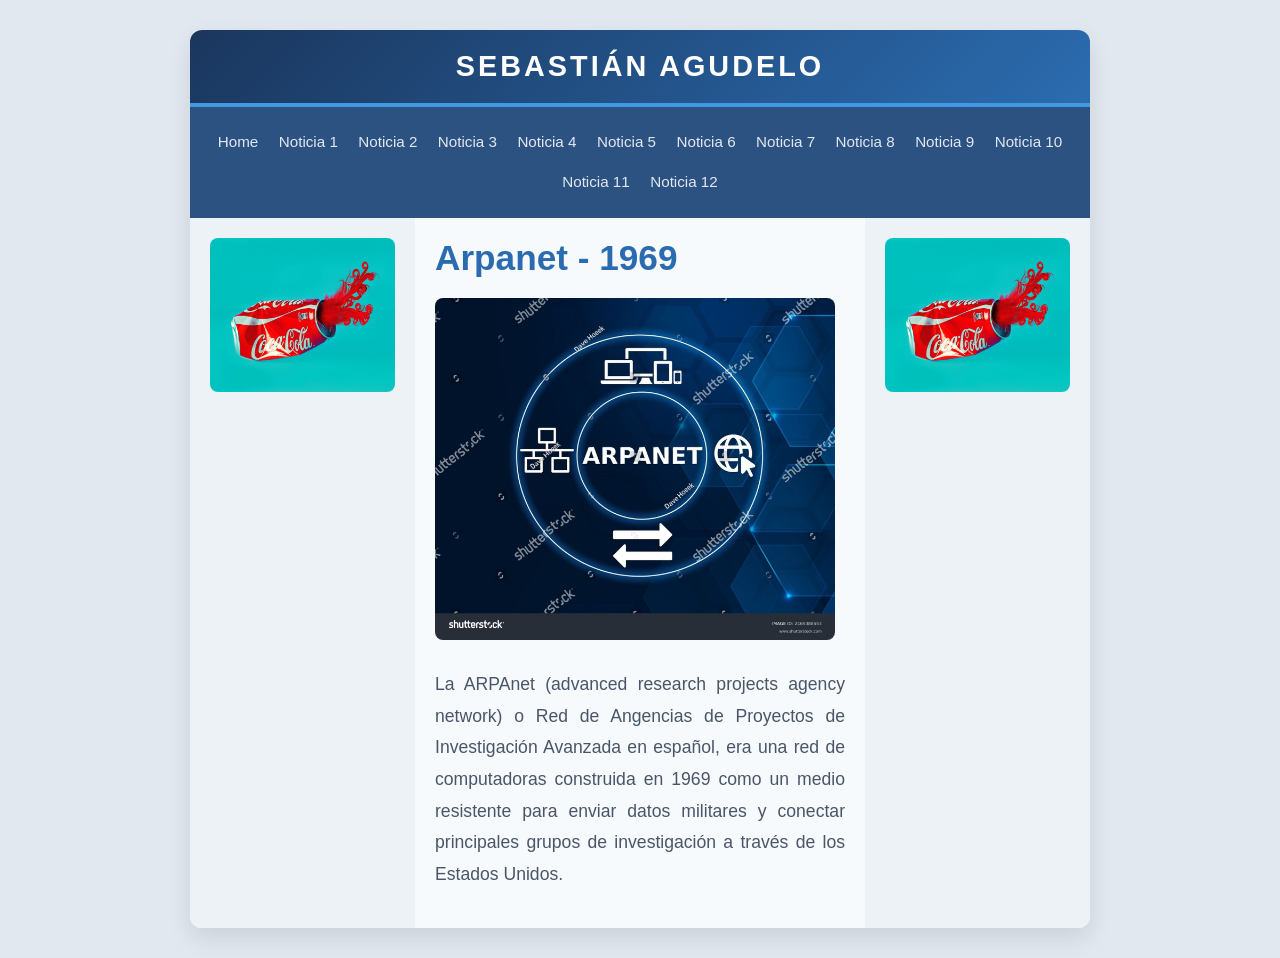
<file: timeline.html>
<!DOCTYPE html>
<html lang="en">
<head>
    <meta charset="UTF-8">
    <meta name="viewport" content="width=device-width, initial-scale=1.0">
    <title>Noticia 1</title>
    <link rel="stylesheet" href="estilos.css">
</head>
<body>
    <table border="1" align="center" width="800">
        <!--banner-->
        <tr> 
            <td colspan="3">
                Sebastián Agudelo
            </td>   
        </tr>
        <tr>
            <td colspan="3"><a href="index.html">Home</a> <a href="timeline.html">Noticia 1</a> <a href="timeline2.html">Noticia 2</a> <a href="timeline3.html">Noticia 3</a> <a href="timeline4.html">Noticia 4</a> <a href="timeline5.html">Noticia 5</a> <a href="timeline6.html">Noticia 6</a> <a href="timeline7.html">Noticia 7</a> <a href="timeline8.html">Noticia 8</a> <a href="timeline9.html">Noticia 9</a> <a href="timeline10.html">Noticia 10</a> <a href="timeline11.html">Noticia 11</a> <a href="timeline12.html">Noticia 12</a></td>
        </tr>
        <tr>
            <td><img src="images/publicidad.jpg" width="300" /></td>
            <td>
                <h2>Arpanet - 1969</h2>
                <img src="images/Dentro1.jpg" width="400px">
                <p>La ARPAnet (advanced research projects agency network)
                    o Red de Angencias de Proyectos de Investigación Avanzada
                    en español, era una red de computadoras construida en 1969 
                    como un medio resistente para enviar datos militares y 
                    conectar principales grupos de investigación a través de
                    los Estados Unidos.</p>
            </td>
            <td><img src="images/publicidad.jpg" width="300" /></td>
        </tr>
    
    </table>
    
    
</body>
</html>
</file>
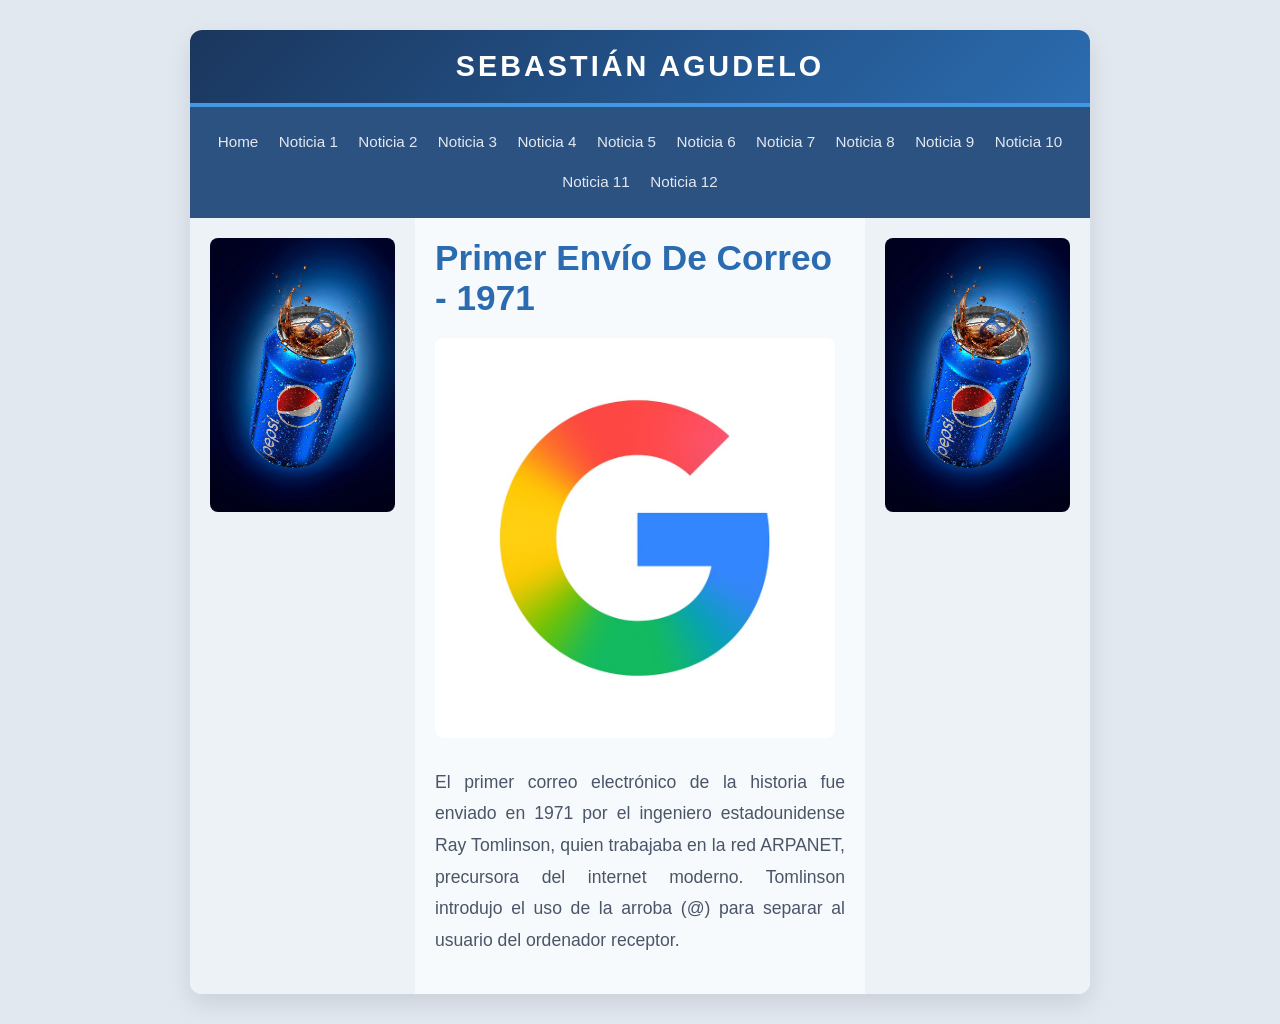
<file: timeline10.html>
<!DOCTYPE html>
<html lang="en">
<head>
    <meta charset="UTF-8">
    <meta name="viewport" content="width=device-width, initial-scale=1.0">
    <title>Noticia 10</title>
    <link rel="stylesheet" href="estilos.css">
</head>
<body>
    <table border="1" align="center" width="800">
        <!--banner-->
        <tr> 
            <td colspan="3">
                Sebastián Agudelo
            </td>   
        </tr>
        <tr>
            <td colspan="3"><a href="index.html">Home</a> <a href="timeline.html">Noticia 1</a> <a href="timeline2.html">Noticia 2</a> <a href="timeline3.html">Noticia 3</a> <a href="timeline4.html">Noticia 4</a> <a href="timeline5.html">Noticia 5</a> <a href="timeline6.html">Noticia 6</a> <a href="timeline7.html">Noticia 7</a> <a href="timeline8.html">Noticia 8</a> <a href="timeline9.html">Noticia 9</a> <a href="timeline10.html">Noticia 10</a> <a href="timeline11.html">Noticia 11</a> <a href="timeline12.html">Noticia 12</a></td>
        </tr>
        <tr>
            <td><img src="images/publicidad10.jpg" width="300" /></td>
            <td>
                <h2>Primer envío de correo - 1971</h2>
                <img src="images/Dentro10.jpg" width="400px">
                <p>El primer correo electrónico de la historia fue enviado
                    en 1971 por el ingeniero estadounidense Ray Tomlinson,
                    quien trabajaba en la red ARPANET, precursora del 
                    internet moderno. Tomlinson introdujo el uso de la
                    arroba (@) para separar al usuario del ordenador receptor.</p>
            </td>
            <td><img src="images/publicidad10.jpg" width="300" /></td>
        </tr>
    
    </table>
    
    
</body>
</html>
</file>
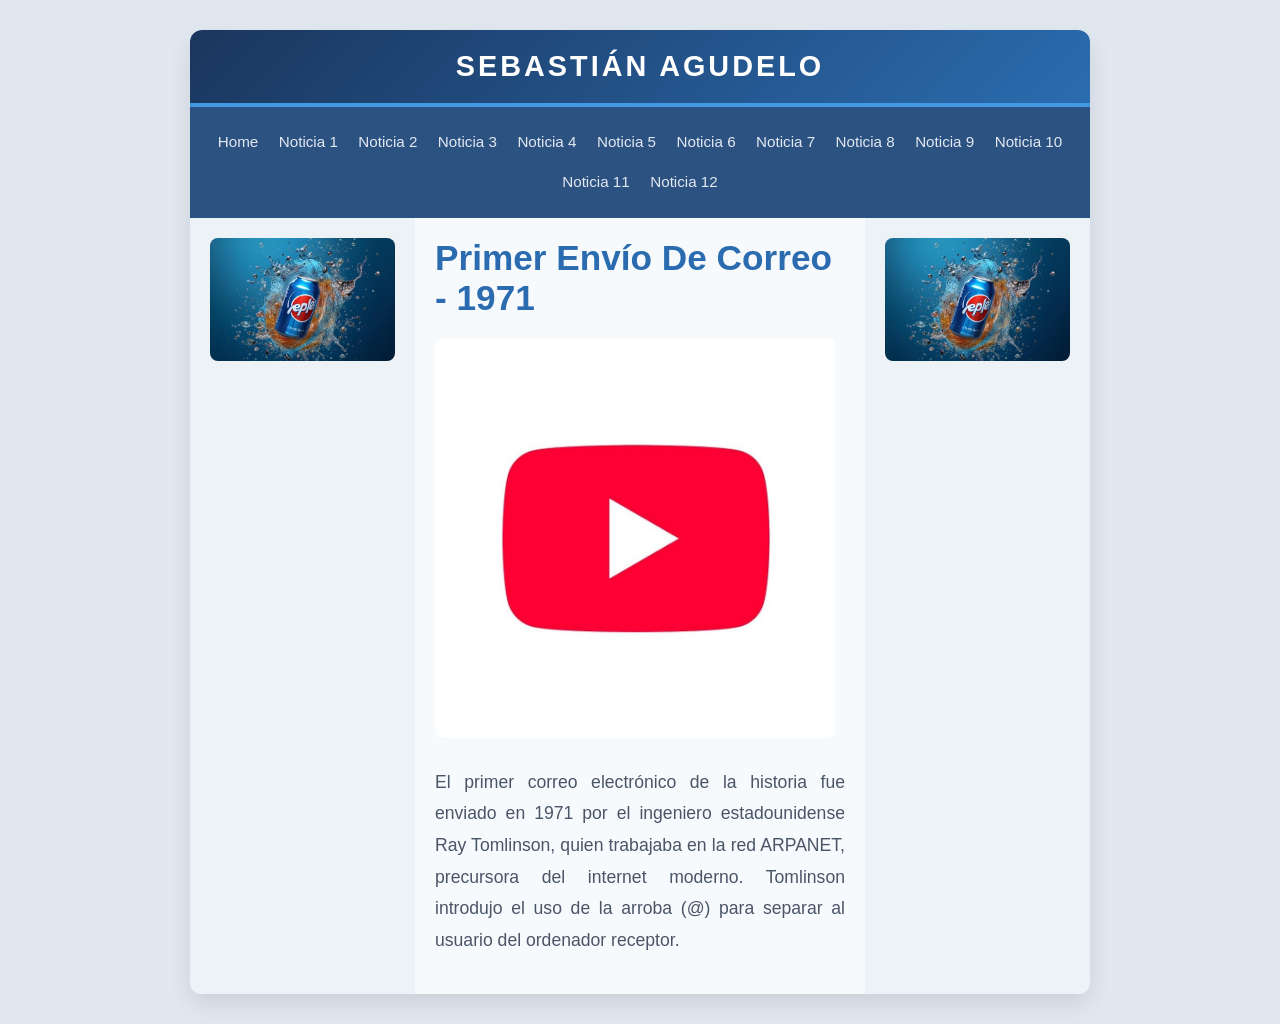
<file: timeline11.html>
<!DOCTYPE html>
<html lang="en">
<head>
    <meta charset="UTF-8">
    <meta name="viewport" content="width=device-width, initial-scale=1.0">
    <title>Noticia 11</title>
    <link rel="stylesheet" href="estilos.css">
</head>
<body>
    <table border="1" align="center" width="800">
        <!--banner-->
        <tr> 
            <td colspan="3">
                Sebastián Agudelo
            </td>   
        </tr>
        <tr>
            <td colspan="3"><a href="index.html">Home</a> <a href="timeline.html">Noticia 1</a> <a href="timeline2.html">Noticia 2</a> <a href="timeline3.html">Noticia 3</a> <a href="timeline4.html">Noticia 4</a> <a href="timeline5.html">Noticia 5</a> <a href="timeline6.html">Noticia 6</a> <a href="timeline7.html">Noticia 7</a> <a href="timeline8.html">Noticia 8</a> <a href="timeline9.html">Noticia 9</a> <a href="timeline10.html">Noticia 10</a> <a href="timeline11.html">Noticia 11</a> <a href="timeline12.html">Noticia 12</a></td>
        </tr>
        <tr>
            <td><img src="images/publicidad11.jpg" width="300" /></td>
            <td>
                <h2>Primer envío de correo - 1971</h2>
                <img src="images/Dentro11.jpg" width="400px">
                <p>El primer correo electrónico de la historia fue enviado
                    en 1971 por el ingeniero estadounidense Ray Tomlinson,
                    quien trabajaba en la red ARPANET, precursora del 
                    internet moderno. Tomlinson introdujo el uso de la
                    arroba (@) para separar al usuario del ordenador receptor.</p>
            </td>
            <td><img src="images/publicidad11.jpg" width="300" /></td>
        </tr>
    
    </table>
    
    
</body>
</html>
</file>
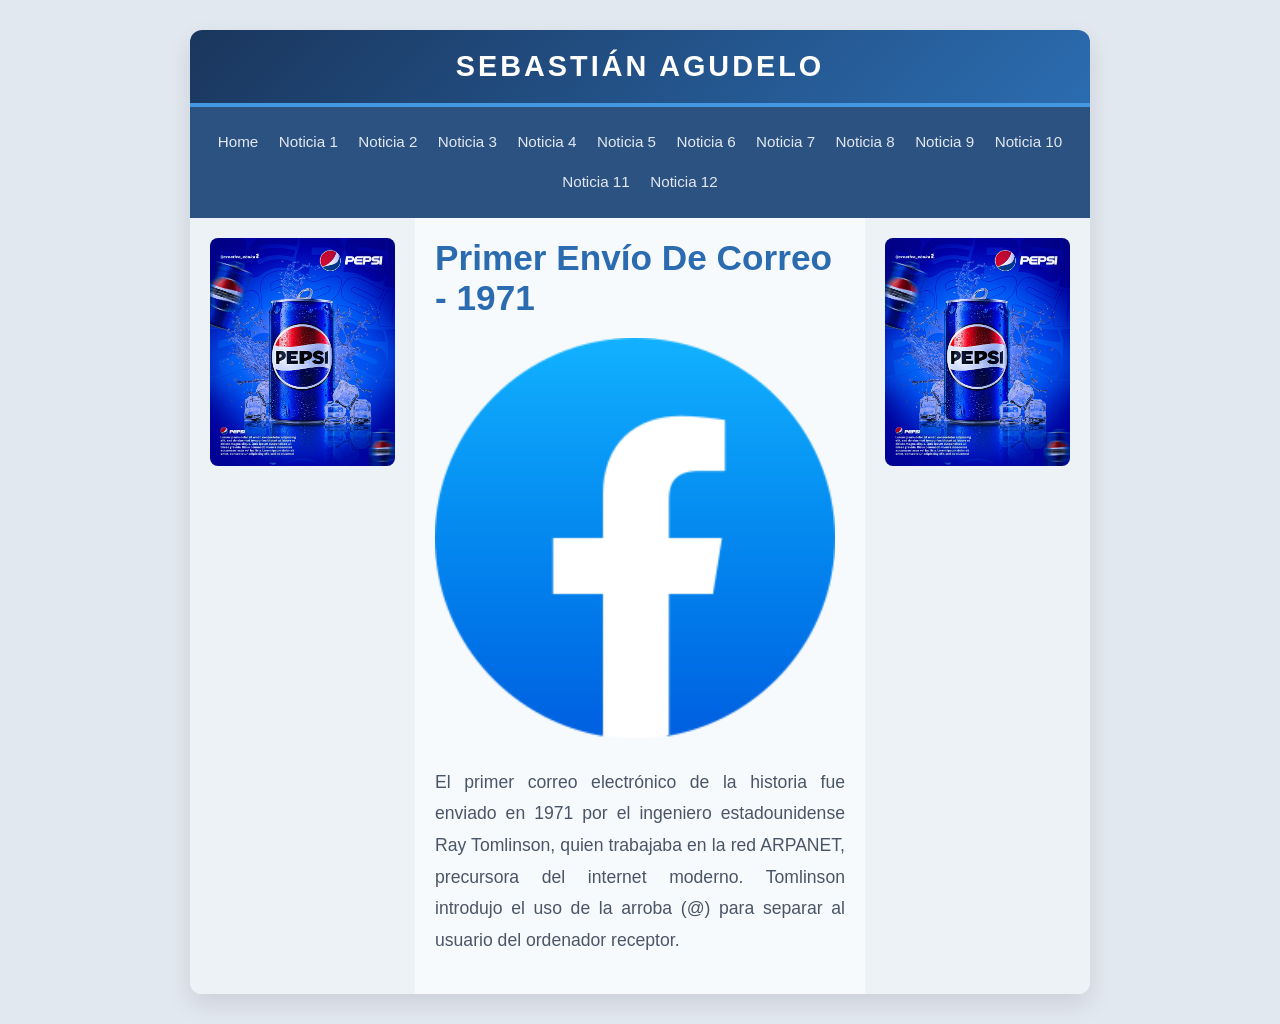
<file: timeline12.html>
<!DOCTYPE html>
<html lang="en">
<head>
    <meta charset="UTF-8">
    <meta name="viewport" content="width=device-width, initial-scale=1.0">
    <title>Noticia 12</title>
    <link rel="stylesheet" href="estilos.css">
</head>
<body>
    <table border="1" align="center" width="800">
        <!--banner-->
        <tr> 
            <td colspan="3">
                Sebastián Agudelo
            </td>   
        </tr>
        <tr>
            <td colspan="3"><a href="index.html">Home</a> <a href="timeline.html">Noticia 1</a> <a href="timeline2.html">Noticia 2</a> <a href="timeline3.html">Noticia 3</a> <a href="timeline4.html">Noticia 4</a> <a href="timeline5.html">Noticia 5</a> <a href="timeline6.html">Noticia 6</a> <a href="timeline7.html">Noticia 7</a> <a href="timeline8.html">Noticia 8</a> <a href="timeline9.html">Noticia 9</a> <a href="timeline10.html">Noticia 10</a> <a href="timeline11.html">Noticia 11</a> <a href="timeline12.html">Noticia 12</a></td>
        </tr>
        <tr>
            <td><img src="images/publicidad12.jpg" width="300" /></td>
            <td>
                <h2>Primer envío de correo - 1971</h2>
                <img src="images/Dentro12.png" width="400px">
                <p>El primer correo electrónico de la historia fue enviado
                    en 1971 por el ingeniero estadounidense Ray Tomlinson,
                    quien trabajaba en la red ARPANET, precursora del 
                    internet moderno. Tomlinson introdujo el uso de la
                    arroba (@) para separar al usuario del ordenador receptor.</p>
            </td>
            <td><img src="images/publicidad12.jpg" width="300" /></td>
        </tr>
    
    </table>
    
    
</body>
</html>
</file>
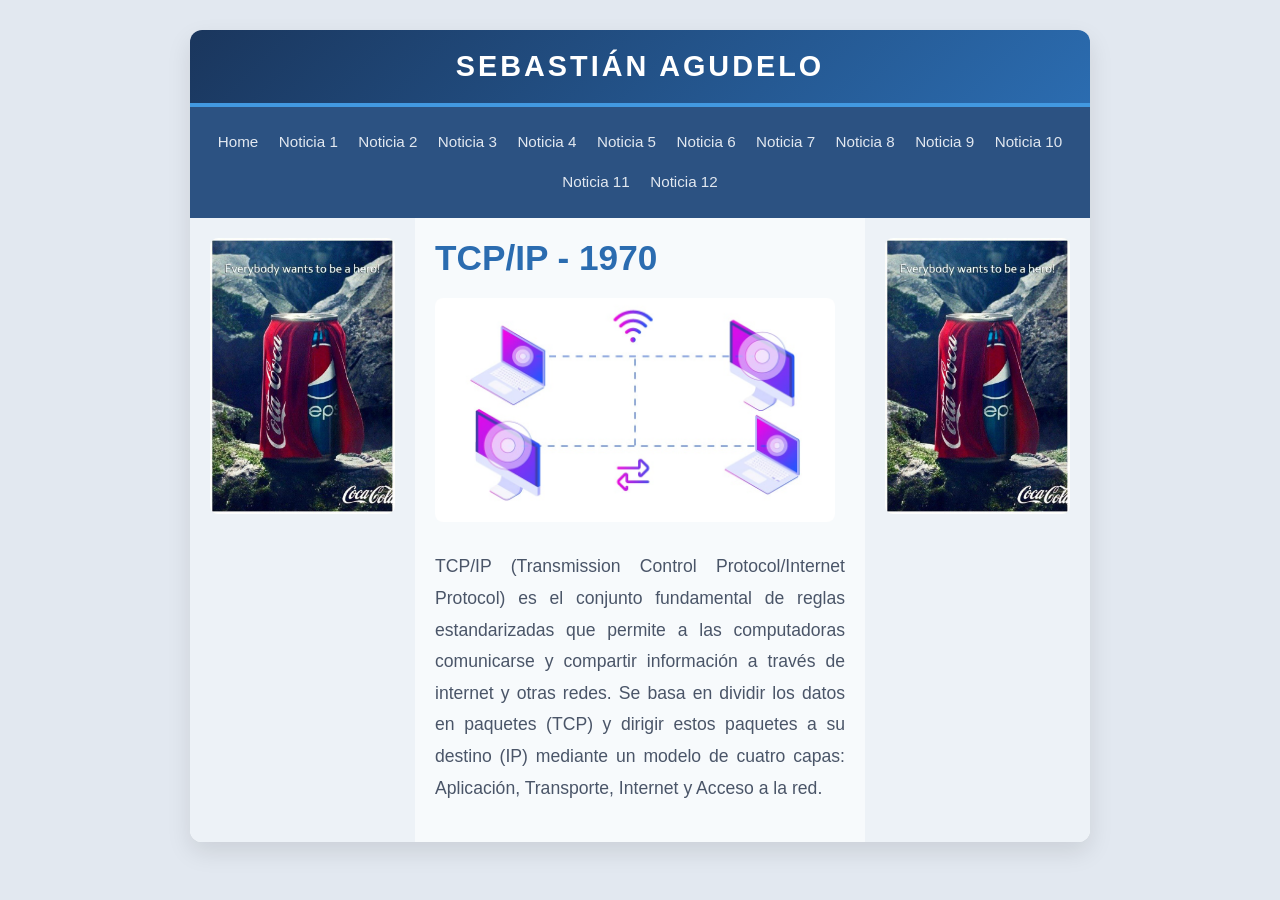
<file: timeline2.html>
<!DOCTYPE html>
<html lang="en">
<head>
    <meta charset="UTF-8">
    <meta name="viewport" content="width=device-width, initial-scale=1.0">
    <title>Noticia 2</title>
    <link rel="stylesheet" href="estilos.css">
</head>
<body>
    <table border="1" align="center" width="800">
        <!--banner-->
        <tr> 
            <td colspan="3">
                Sebastián Agudelo
            </td>   
        </tr>
        <tr>
            <td colspan="3"><a href="index.html">Home</a> <a href="timeline.html">Noticia 1</a> <a href="timeline2.html">Noticia 2</a> <a href="timeline3.html">Noticia 3</a> <a href="timeline4.html">Noticia 4</a> <a href="timeline5.html">Noticia 5</a> <a href="timeline6.html">Noticia 6</a> <a href="timeline7.html">Noticia 7</a> <a href="timeline8.html">Noticia 8</a> <a href="timeline9.html">Noticia 9</a> <a href="timeline10.html">Noticia 10</a> <a href="timeline11.html">Noticia 11</a> <a href="timeline12.html">Noticia 12</a></td>
        </tr>
        <tr>
            <td><img src="images/publicidad2.jpg" width="300" /></td>
            <td>
                <h2>TCP/IP - 1970</h2>
                <img src="images/Dentro2.jpg" width="400px">
                <p>TCP/IP (Transmission Control Protocol/Internet Protocol)
                    es el conjunto fundamental de reglas estandarizadas que
                    permite a las computadoras comunicarse y compartir
                    información a través de internet y otras redes. 
                    Se basa en dividir los datos en paquetes (TCP) y dirigir
                    estos paquetes a su destino (IP) mediante un modelo de
                    cuatro capas: Aplicación, Transporte, Internet y Acceso a la red.</p>
            </td>
            <td><img src="images/publicidad2.jpg" width="300" /></td>
        </tr>
    
    </table>
    
    
</body>
</html>
</file>
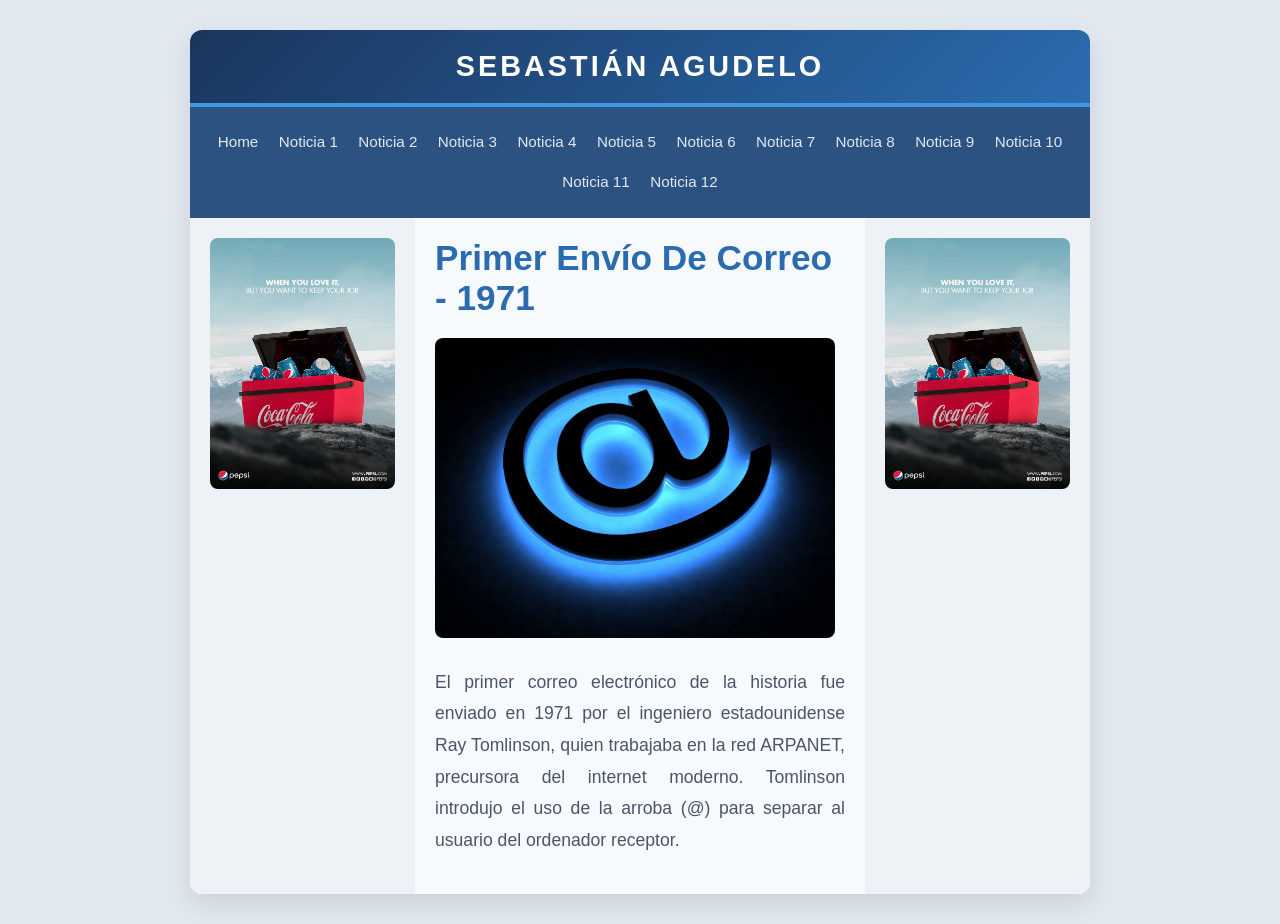
<file: timeline3.html>
<!DOCTYPE html>
<html lang="en">
<head>
    <meta charset="UTF-8">
    <meta name="viewport" content="width=device-width, initial-scale=1.0">
    <title>Noticia 3</title>
    <link rel="stylesheet" href="estilos.css">
</head>
<body>
    <table border="1" align="center" width="800">
        <!--banner-->
        <tr> 
            <td colspan="3">
                Sebastián Agudelo
            </td>   
        </tr>
        <tr>
            <td colspan="3"><a href="index.html">Home</a> <a href="timeline.html">Noticia 1</a> <a href="timeline2.html">Noticia 2</a> <a href="timeline3.html">Noticia 3</a> <a href="timeline4.html">Noticia 4</a> <a href="timeline5.html">Noticia 5</a> <a href="timeline6.html">Noticia 6</a> <a href="timeline7.html">Noticia 7</a> <a href="timeline8.html">Noticia 8</a> <a href="timeline9.html">Noticia 9</a> <a href="timeline10.html">Noticia 10</a> <a href="timeline11.html">Noticia 11</a> <a href="timeline12.html">Noticia 12</a></td>
        </tr>
        <tr>
            <td><img src="images/publicidad3.jpg" width="300" /></td>
            <td>
                <h2>Primer envío de correo - 1971</h2>
                <img src="images/Dentro3.jpg" width="400px">
                <p>El primer correo electrónico de la historia fue enviado
                    en 1971 por el ingeniero estadounidense Ray Tomlinson,
                    quien trabajaba en la red ARPANET, precursora del 
                    internet moderno. Tomlinson introdujo el uso de la
                    arroba (@) para separar al usuario del ordenador receptor.</p>
            </td>
            <td><img src="images/publicidad3.jpg" width="300" /></td>
        </tr>
    
    </table>
    
    
</body>
</html>
</file>
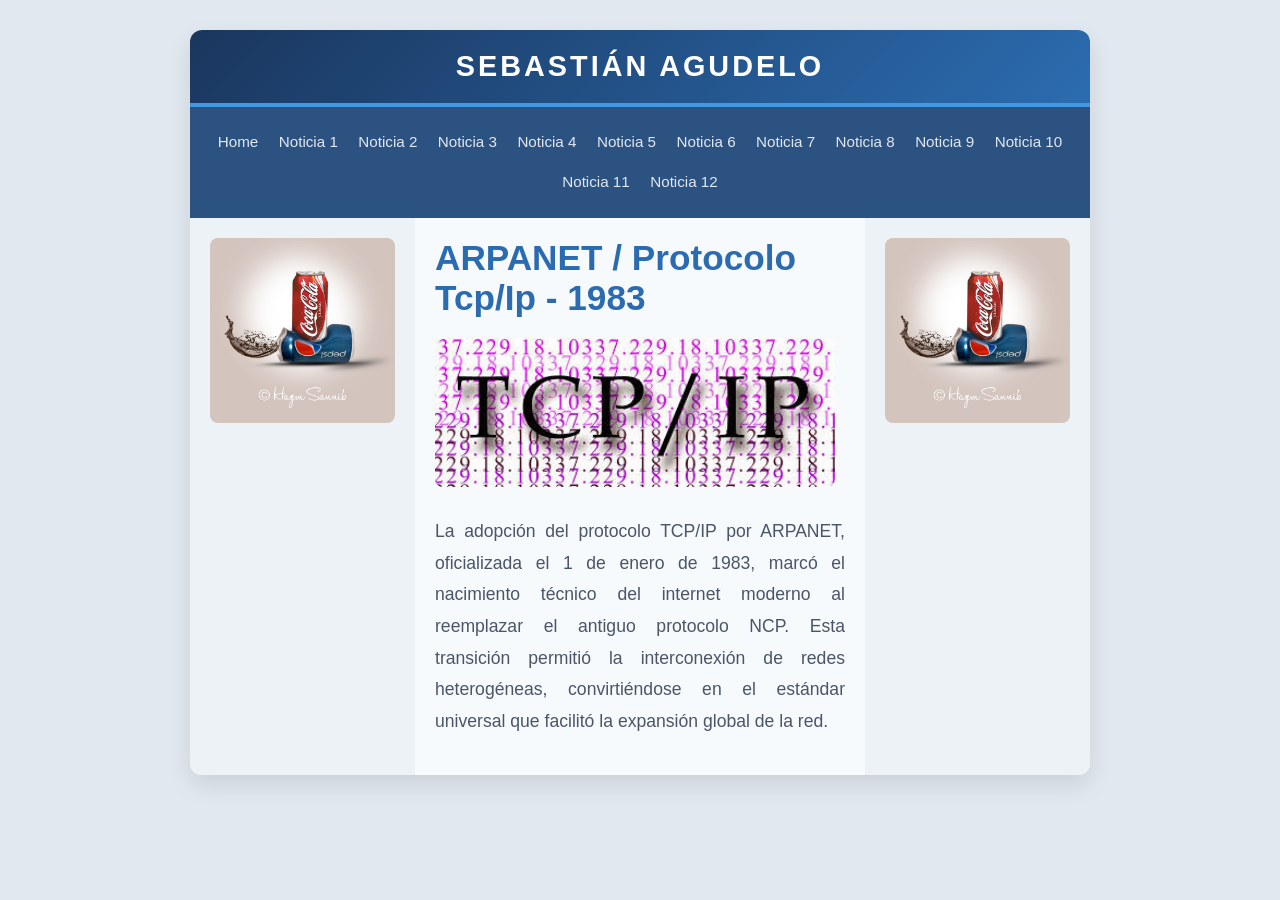
<file: timeline4.html>
<!DOCTYPE html>
<html lang="en">
<head>
    <meta charset="UTF-8">
    <meta name="viewport" content="width=device-width, initial-scale=1.0">
    <title>Noticia 4</title>
    <link rel="stylesheet" href="estilos.css">
</head>
<body>
    <table border="1" align="center" width="800">
        <!--banner-->
        <tr> 
            <td colspan="3">
                Sebastián Agudelo
            </td>   
        </tr>
        <tr>
            <td colspan="3"><a href="index.html">Home</a> <a href="timeline.html">Noticia 1</a> <a href="timeline2.html">Noticia 2</a> <a href="timeline3.html">Noticia 3</a> <a href="timeline4.html">Noticia 4</a> <a href="timeline5.html">Noticia 5</a> <a href="timeline6.html">Noticia 6</a> <a href="timeline7.html">Noticia 7</a> <a href="timeline8.html">Noticia 8</a> <a href="timeline9.html">Noticia 9</a> <a href="timeline10.html">Noticia 10</a> <a href="timeline11.html">Noticia 11</a> <a href="timeline12.html">Noticia 12</a></td>
        </tr>
        <tr>
            <td><img src="images/publicidad4.jpg" width="300" /></td>
            <td>
                <h2>ARPANET / Protocolo tcp/ip - 1983</h2>
                <img src="images/Dentro4.jpeg" width="400px">
                <p>La adopción del protocolo TCP/IP por ARPANET, oficializada
                    el 1 de enero de 1983, marcó el nacimiento técnico del
                    internet moderno al reemplazar el antiguo protocolo NCP.
                    Esta transición permitió la interconexión de redes
                    heterogéneas, convirtiéndose en el estándar universal que
                    facilitó la expansión global de la red.</p>
            </td>
            <td><img src="images/publicidad4.jpg" width="300" /></td>
        </tr>
    
    </table>
    
    
</body>
</html>
</file>
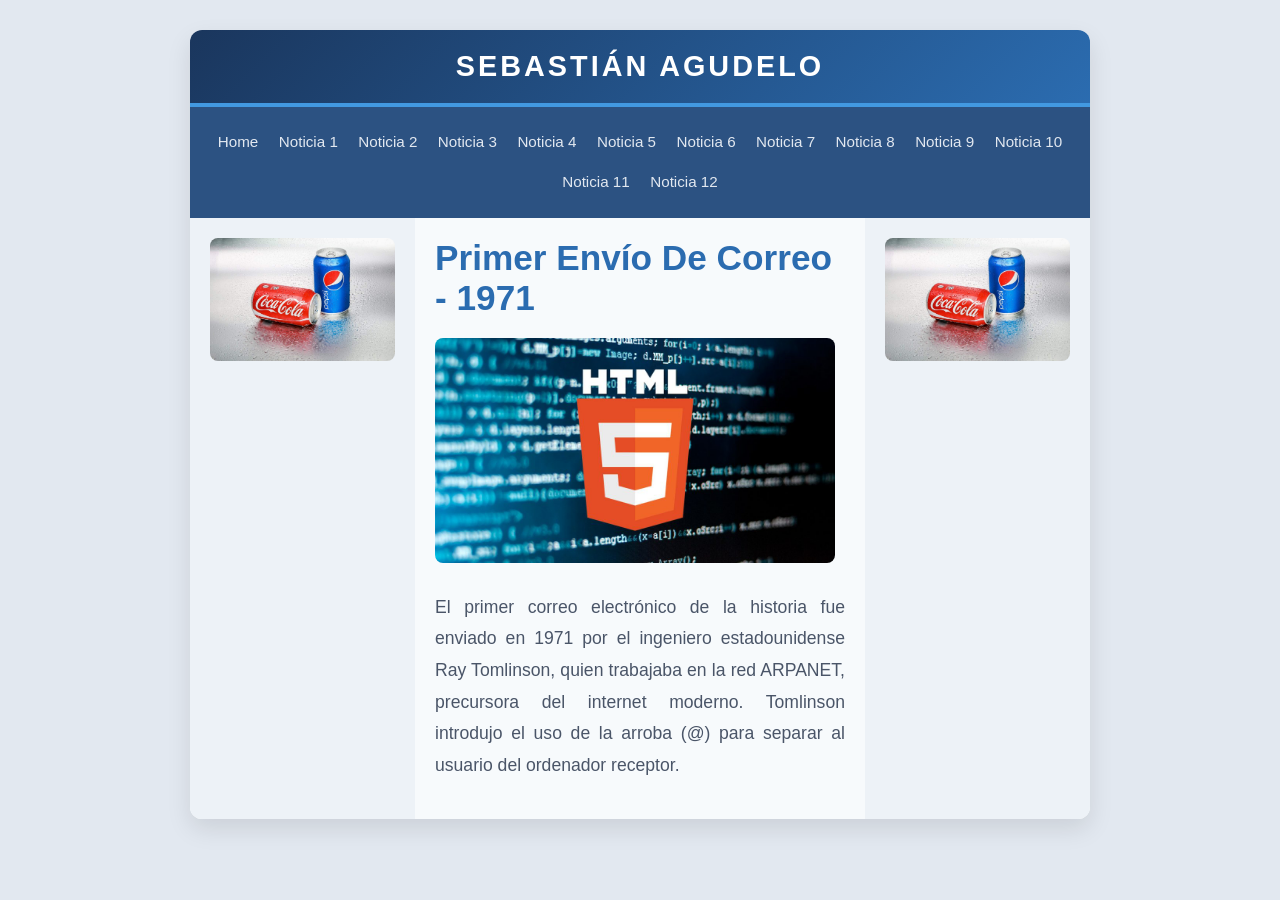
<file: timeline5.html>
<!DOCTYPE html>
<html lang="en">
<head>
    <meta charset="UTF-8">
    <meta name="viewport" content="width=device-width, initial-scale=1.0">
    <title>Noticia 5</title>
    <link rel="stylesheet" href="estilos.css">
</head>
<body>
    <table border="1" align="center" width="800">
        <!--banner-->
        <tr> 
            <td colspan="3">
                Sebastián Agudelo
            </td>   
        </tr>
        <tr>
            <td colspan="3"><a href="index.html">Home</a> <a href="timeline.html">Noticia 1</a> <a href="timeline2.html">Noticia 2</a> <a href="timeline3.html">Noticia 3</a> <a href="timeline4.html">Noticia 4</a> <a href="timeline5.html">Noticia 5</a> <a href="timeline6.html">Noticia 6</a> <a href="timeline7.html">Noticia 7</a> <a href="timeline8.html">Noticia 8</a> <a href="timeline9.html">Noticia 9</a> <a href="timeline10.html">Noticia 10</a> <a href="timeline11.html">Noticia 11</a> <a href="timeline12.html">Noticia 12</a></td>
        </tr>
        <tr>
            <td><img src="images/publicidad5.jpg" width="300" /></td>
            <td>
                <h2>Primer envío de correo - 1971</h2>
                <img src="images/Dentro5.jpg" width="400px">
                <p>El primer correo electrónico de la historia fue enviado
                    en 1971 por el ingeniero estadounidense Ray Tomlinson,
                    quien trabajaba en la red ARPANET, precursora del 
                    internet moderno. Tomlinson introdujo el uso de la
                    arroba (@) para separar al usuario del ordenador receptor.</p>
            </td>
            <td><img src="images/publicidad5.jpg" width="300" /></td>
        </tr>
    
    </table>
    
    
</body>
</html>
</file>
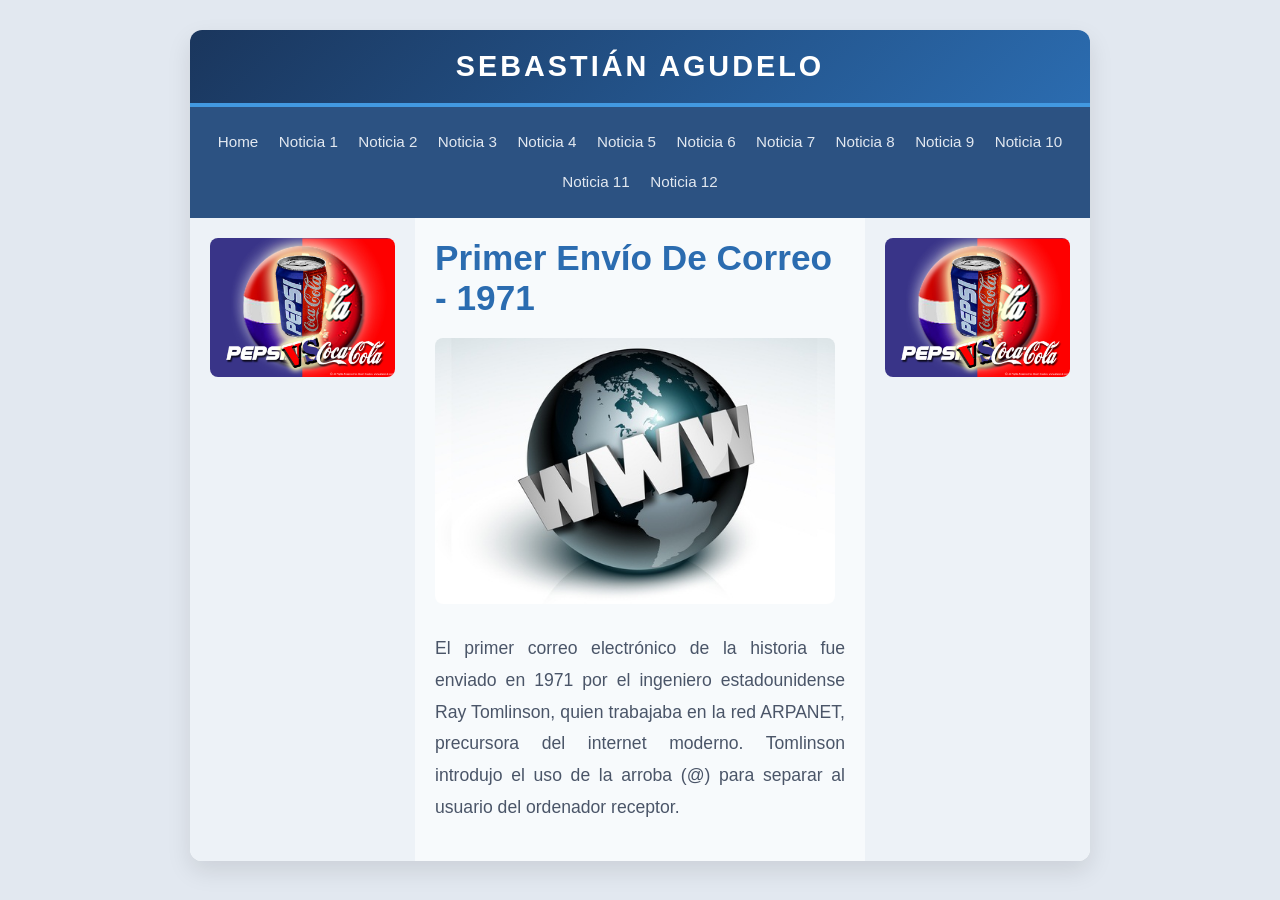
<file: timeline6.html>
<!DOCTYPE html>
<html lang="en">
<head>
    <meta charset="UTF-8">
    <meta name="viewport" content="width=device-width, initial-scale=1.0">
    <title>Noticia 6</title>
    <link rel="stylesheet" href="estilos.css">
</head>
<body>
    <table border="1" align="center" width="800">
        <!--banner-->
        <tr> 
            <td colspan="3">
                Sebastián Agudelo
            </td>   
        </tr>
        <tr>
            <td colspan="3"><a href="index.html">Home</a> <a href="timeline.html">Noticia 1</a> <a href="timeline2.html">Noticia 2</a> <a href="timeline3.html">Noticia 3</a> <a href="timeline4.html">Noticia 4</a> <a href="timeline5.html">Noticia 5</a> <a href="timeline6.html">Noticia 6</a> <a href="timeline7.html">Noticia 7</a> <a href="timeline8.html">Noticia 8</a> <a href="timeline9.html">Noticia 9</a> <a href="timeline10.html">Noticia 10</a> <a href="timeline11.html">Noticia 11</a> <a href="timeline12.html">Noticia 12</a></td>
        </tr>
        <tr>
            <td><img src="images/publicidad6.jpg" width="300" /></td>
            <td>
                <h2>Primer envío de correo - 1971</h2>
                <img src="images/Dentro6.jpg" width="400px">
                <p>El primer correo electrónico de la historia fue enviado
                    en 1971 por el ingeniero estadounidense Ray Tomlinson,
                    quien trabajaba en la red ARPANET, precursora del 
                    internet moderno. Tomlinson introdujo el uso de la
                    arroba (@) para separar al usuario del ordenador receptor.</p>
            </td>
            <td><img src="images/publicidad6.jpg" width="300" /></td>
        </tr>
    
    </table>
    
    
</body>
</html>
</file>
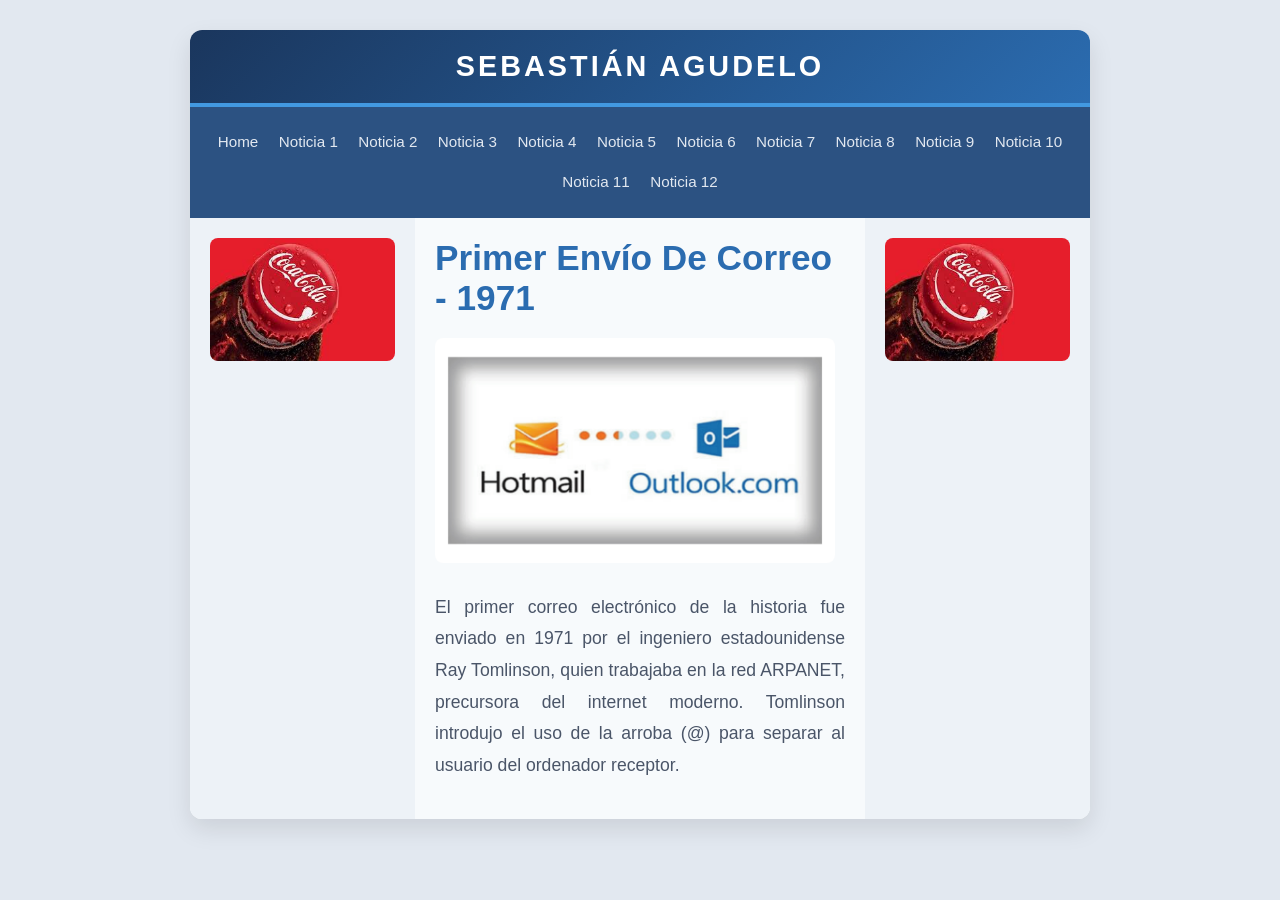
<file: timeline7.html>
<!DOCTYPE html>
<html lang="en">
<head>
    <meta charset="UTF-8">
    <meta name="viewport" content="width=device-width, initial-scale=1.0">
    <title>Noticia 7</title>
    <link rel="stylesheet" href="estilos.css">
</head>
<body>
    <table border="1" align="center" width="800">
        <!--banner-->
        <tr> 
            <td colspan="3">
                Sebastián Agudelo
            </td>   
        </tr>
        <tr>
             <td colspan="3"><a href="index.html">Home</a> <a href="timeline.html">Noticia 1</a> <a href="timeline2.html">Noticia 2</a> <a href="timeline3.html">Noticia 3</a> <a href="timeline4.html">Noticia 4</a> <a href="timeline5.html">Noticia 5</a> <a href="timeline6.html">Noticia 6</a> <a href="timeline7.html">Noticia 7</a> <a href="timeline8.html">Noticia 8</a> <a href="timeline9.html">Noticia 9</a> <a href="timeline10.html">Noticia 10</a> <a href="timeline11.html">Noticia 11</a> <a href="timeline12.html">Noticia 12</a></td>    
        </tr>
        <tr>
            <td><img src="images/publicidad7.jpeg" width="300" /></td>
            <td>
                <h2>Primer envío de correo - 1971</h2>
                <img src="images/Dentro7.jpg" width="400px">
                <p>El primer correo electrónico de la historia fue enviado
                    en 1971 por el ingeniero estadounidense Ray Tomlinson,
                    quien trabajaba en la red ARPANET, precursora del 
                    internet moderno. Tomlinson introdujo el uso de la
                    arroba (@) para separar al usuario del ordenador receptor.</p>
            </td>
            <td><img src="images/publicidad7.jpeg" width="300" /></td>
        </tr>
    
    </table>
    
    
</body>
</html>
</file>
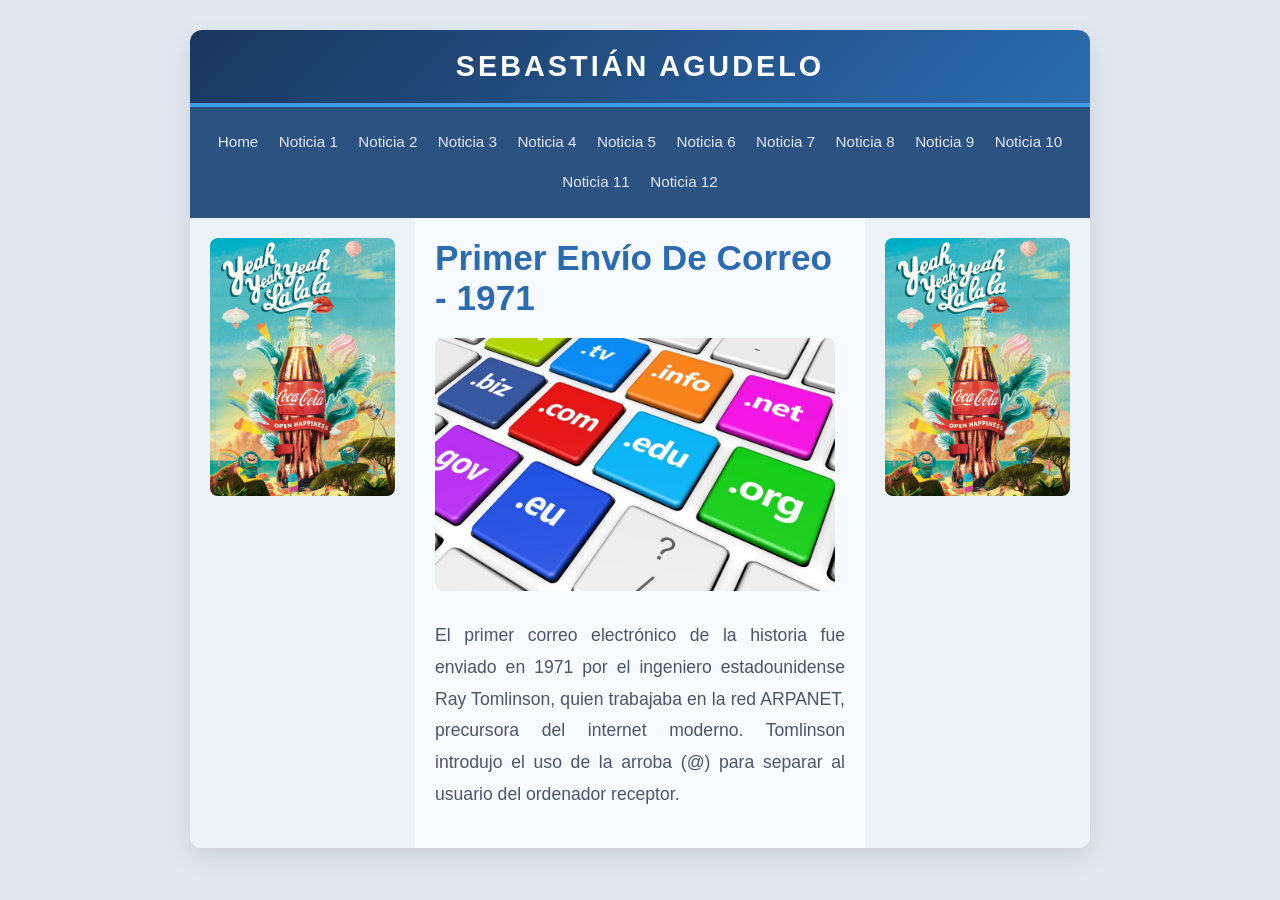
<file: timeline8.html>
<!DOCTYPE html>
<html lang="en">
<head>
    <meta charset="UTF-8">
    <meta name="viewport" content="width=device-width, initial-scale=1.0">
    <title>Noticia 8</title>
    <link rel="stylesheet" href="estilos.css">
</head>
<body>
    <table border="1" align="center" width="800">
        <!--banner-->
        <tr> 
            <td colspan="3">
                Sebastián Agudelo
            </td>   
        </tr>
        <tr>
            <td colspan="3"><a href="index.html">Home</a> <a href="timeline.html">Noticia 1</a> <a href="timeline2.html">Noticia 2</a> <a href="timeline3.html">Noticia 3</a> <a href="timeline4.html">Noticia 4</a> <a href="timeline5.html">Noticia 5</a> <a href="timeline6.html">Noticia 6</a> <a href="timeline7.html">Noticia 7</a> <a href="timeline8.html">Noticia 8</a> <a href="timeline9.html">Noticia 9</a> <a href="timeline10.html">Noticia 10</a> <a href="timeline11.html">Noticia 11</a> <a href="timeline12.html">Noticia 12</a></td>
        </tr>
        <tr>
            <td><img src="images/publicidad8.jpg" width="300" /></td>
            <td>
                <h2>Primer envío de correo - 1971</h2>
                <img src="images/Dentro8.jpg" width="400px">
                <p>El primer correo electrónico de la historia fue enviado
                    en 1971 por el ingeniero estadounidense Ray Tomlinson,
                    quien trabajaba en la red ARPANET, precursora del 
                    internet moderno. Tomlinson introdujo el uso de la
                    arroba (@) para separar al usuario del ordenador receptor.</p>
            </td>
            <td><img src="images/publicidad8.jpg" width="300" /></td>
        </tr>
    
    </table>
    
    
</body>
</html>
</file>
<file: estilos.css>
body {
    font-family: 'Roboto', sans-serif;
    background-color: #e2e8f0;
    color: #333;
    margin: 0;
    padding: 30px;
    display: flex;
    justify-content: center;
}

table {
    border-collapse: collapse;
    background-color: #fff;
    box-shadow: 0 10px 25px rgba(0, 0, 0, 0.1);
    border-radius: 12px;
    overflow: hidden;
    border: none;
    max-width: 900px;
    width: 100%;
}

table td {
    border: none;
    padding: 20px;
    vertical-align: top;
}

table tr:nth-child(1) td {
    background: linear-gradient(135deg, #1a365d 0%, #2b6cb0 100%);
    color: #fff;
    font-size: 1.8rem;
    font-weight: 700;
    text-align: center;
    padding: 20px;
    text-transform: uppercase;
    letter-spacing: 3px;
    border-bottom: 4px solid #4299e1;
}

table tr:nth-child(2) td {
    background-color: #2c5282;
    text-align: center;
    padding: 15px 10px;
    line-height: 2;
}

table tr:nth-child(2) a {
    color: #e2e8f0;
    text-decoration: none;
    margin: 5px 8px;
    font-weight: 500;
    font-size: 0.95rem;
    transition: color 0.3s ease, transform 0.3s ease;
    display: inline-block;
}

table tr:nth-child(2) a:hover {
    color: #ecc94b;
    transform: translateY(-2px);
}

/* Third row (Main Content & Ads) */
table tr:nth-child(3) td {
    background-color: #f7fafc;
}

table tr:nth-child(3) td:nth-child(1),
table tr:nth-child(3) td:nth-child(3) {
    background-color: #edf2f7;
    width: 25%;
    text-align: center;
}

h2 {
    color: #2b6cb0;
    margin-top: 0;
    font-size: 2.2rem;
    margin-bottom: 20px;
    text-transform: capitalize;
}

p {
    text-align: justify;
    line-height: 1.8;
    margin-top: 25px;
    font-size: 1.1rem;
    color: #4a5568;
}

/* Image styles */
img {
    border-radius: 8px;
    max-width: 100%;
    height: auto;
}
</file>
